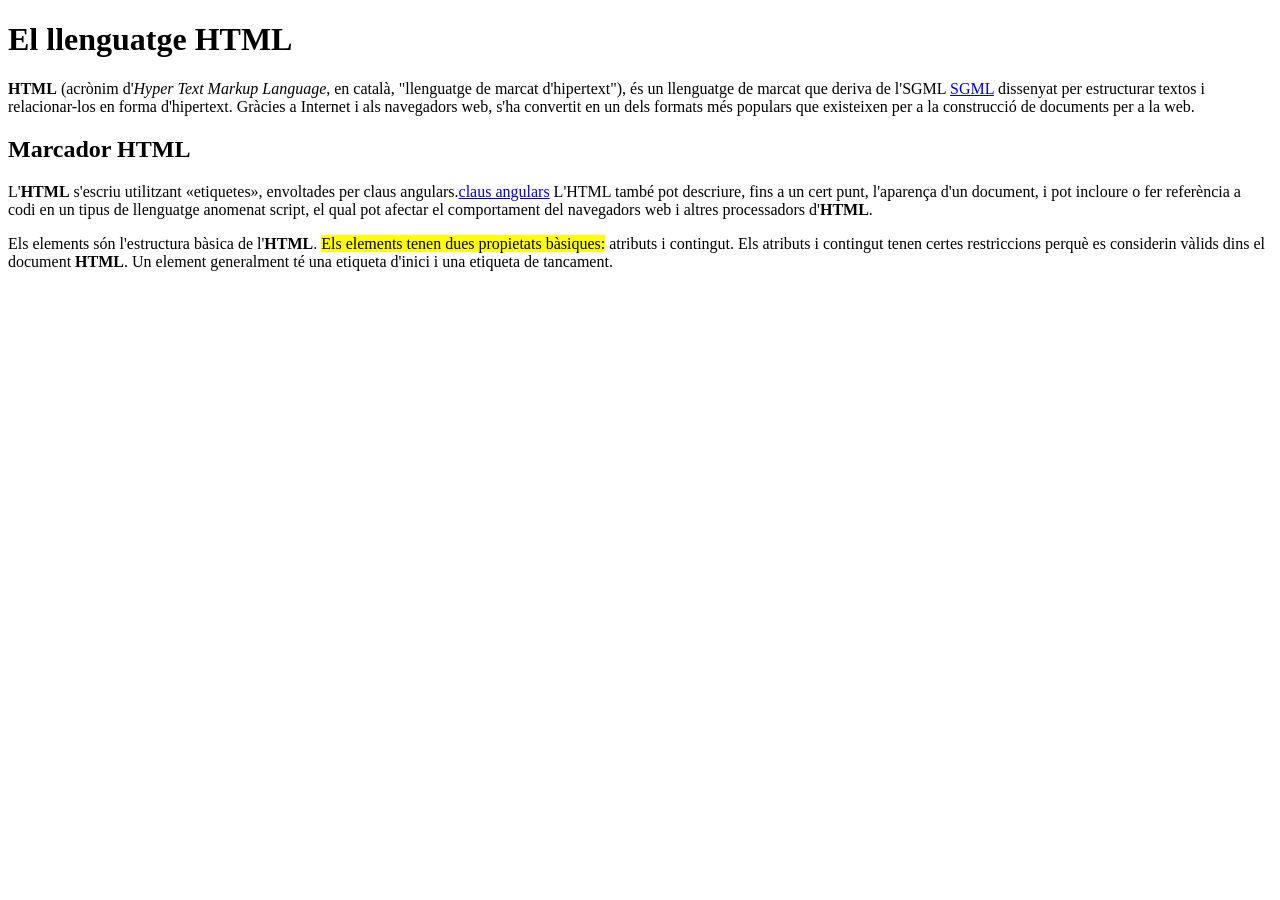
<file: PAUL semana 2.html>
<!DOCTYPE html>
<head>
    <title>Primer document</title>
</head>
<body>
    <!-- Això en un header 1 h1 titular principal -->
    <h1>El llenguatge <strong>HTML</strong> </h1>
    <!-- <p>Això és un paràgraf</p> -->
   <!--Aqui tenim un comentari-->
        <p><STRONG>HTML</STRONG> (acrònim d'<em>Hyper Text Markup Language</em>, en català, "llenguatge de 
marcat d'hipertext"), és un llenguatge de marcat que deriva de l'SGML <a href=https://ca.wikipedia.org/wiki/Standard_Generalized_Markup_Language>SGML</a></href>
dissenyat per estructurar textos i relacionar-los en forma d'hipertext. 
Gràcies a Internet i als navegadors web, s'ha convertit en un dels formats 
més populars que existeixen per a la construcció de documents per a la 
web. </p>

    <h2>Marcador <STRONG>HTML</STRONG></h2>
        <p> L'<STRONG>HTML</STRONG> s'escriu utilitzant «etiquetes», envoltades per claus angulars.<a href=https://ca.wikipedia.org/wiki/Par%C3%A8ntesi>claus angulars</a></href> 
L'HTML també pot descriure, fins a un cert punt, l'aparença d'un document, 
i pot incloure o fer referència a codi en un tipus de llenguatge anomenat 
script, el qual pot afectar el comportament del navegadors web i altres 
processadors d'<STRONG>HTML</STRONG>.</p>

        <p>Els elements són l'estructura bàsica de l'<STRONG>HTML</STRONG>. <mark>Els elements tenen dues 
propietats bàsiques:</mark> atributs i contingut. Els atributs i contingut tenen 
certes restriccions perquè es considerin vàlids dins el document <STRONG>HTML</STRONG>. Un 
element generalment té una etiqueta d'inici i una etiqueta de tancament. </p>

</body>
</html>
</file>
